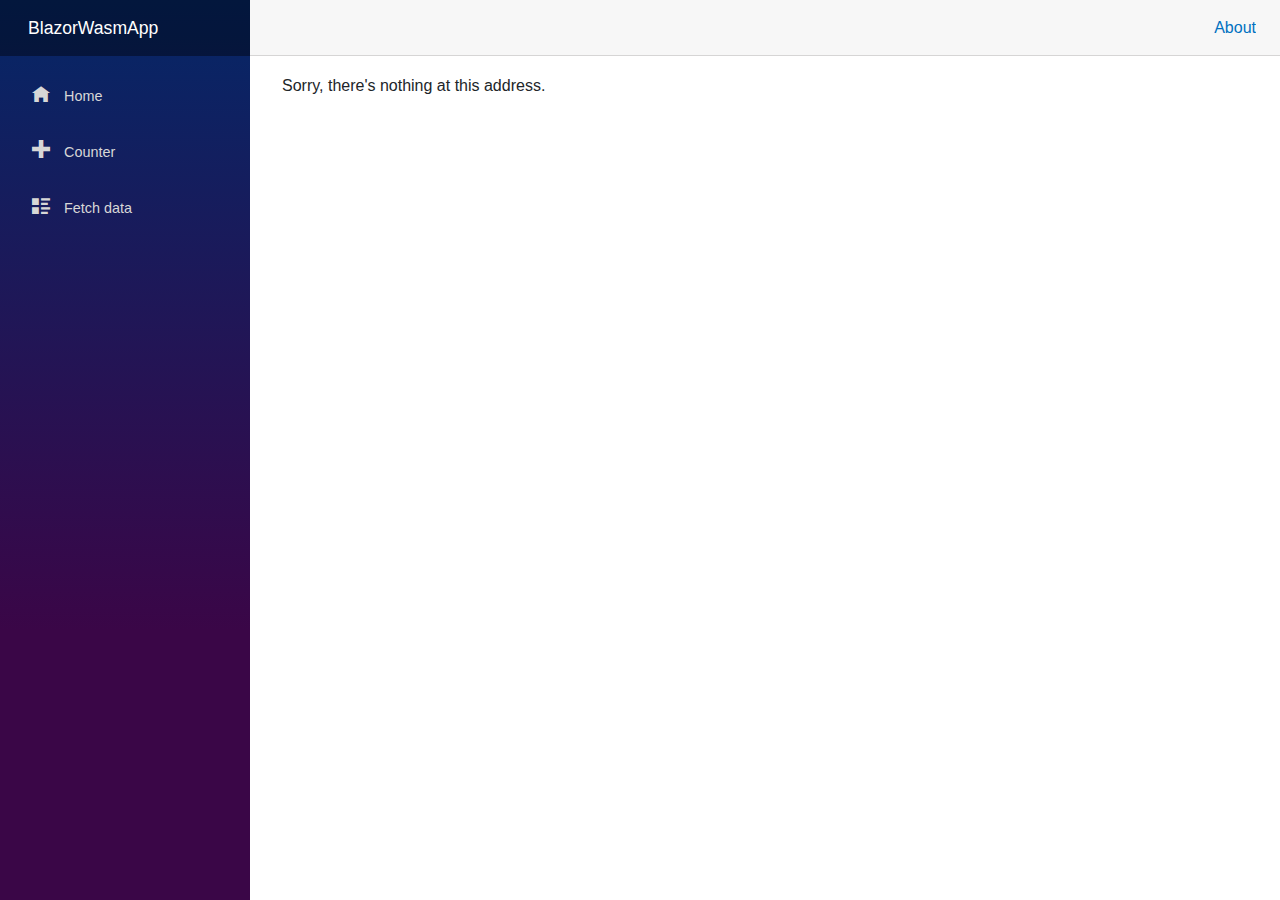
<file: index.html>
<!DOCTYPE html>
<html lang="en">

<head>
    <meta charset="utf-8" />
    <meta name="viewport" content="width=device-width, initial-scale=1.0, maximum-scale=1.0, user-scalable=no" />
    <title>BlazorWasmApp</title>
    <base href="BlazorWasmGithubPagesTest" />
    <link href="css/bootstrap/bootstrap.min.css" rel="stylesheet" />
    <link href="css/app.css" rel="stylesheet" />
    <link href="BlazorWasmApp.styles.css" rel="stylesheet" />
    <link href="manifest.json" rel="manifest" />
    <link rel="apple-touch-icon" sizes="512x512" href="icon-512.png" />
    <link rel="apple-touch-icon" sizes="192x192" href="icon-192.png" />

    <!-- Start Single Page Apps for GitHub Pages -->
    <script type="text/javascript">
        // Single Page Apps for GitHub Pages
        // MIT License
        // https://github.com/rafgraph/spa-github-pages
        // This script checks to see if a redirect is present in the query string,
        // converts it back into the correct url and adds it to the
        // browser's history using window.history.replaceState(...),
        // which won't cause the browser to attempt to load the new url.
        // When the single page app is loaded further down in this file,
        // the correct url will be waiting in the browser's history for
        // the single page app to route accordingly.
        (function (l) {
            if (l.search[1] === '/') {
                var decoded = l.search.slice(1).split('&').map(function (s) {
                    return s.replace(/~and~/g, '&')
                }).join('?');
                window.history.replaceState(null, null,
                    l.pathname.slice(0, -1) + decoded + l.hash
                );
            }
        }(window.location))
    </script>
	</head>

<body>
    <div id="app">Loading...</div>

    <div id="blazor-error-ui">
        An unhandled error has occurred.
        <a href="" class="reload">Reload</a>
        <a class="dismiss">🗙</a>
    </div>
    <script src="_framework/blazor.webassembly.js"></script>
    <script>navigator.serviceWorker.register('service-worker.js');</script>
</body>

</html>
</file>
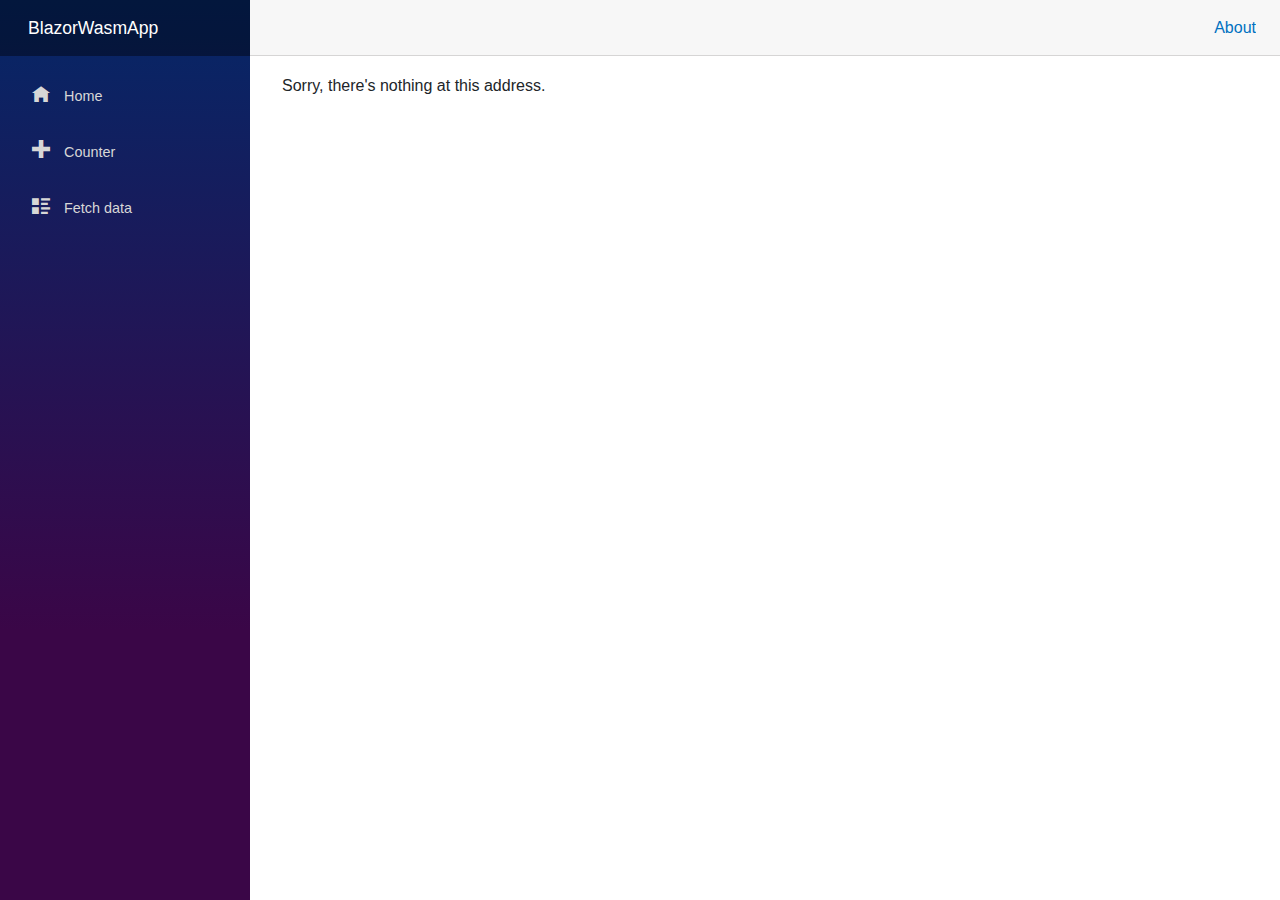
<file: src/BlazorWasmApp/BlazorWasmApp/wwwroot/index.html>
<!DOCTYPE html>
<html lang="en">

<head>
    <meta charset="utf-8" />
    <meta name="viewport" content="width=device-width, initial-scale=1.0, maximum-scale=1.0, user-scalable=no" />
    <title>BlazorWasmApp</title>
    <base href="/" />
    <link href="css/bootstrap/bootstrap.min.css" rel="stylesheet" />
    <link href="css/app.css" rel="stylesheet" />
    <link href="BlazorWasmApp.styles.css" rel="stylesheet" />
    <link href="manifest.json" rel="manifest" />
    <link rel="apple-touch-icon" sizes="512x512" href="icon-512.png" />
    <link rel="apple-touch-icon" sizes="192x192" href="icon-192.png" />
</head>

<body>
    <div id="app">Loading...</div>

    <div id="blazor-error-ui">
        An unhandled error has occurred.
        <a href="" class="reload">Reload</a>
        <a class="dismiss">🗙</a>
    </div>
    <script src="_framework/blazor.webassembly.js"></script>
    <script>navigator.serviceWorker.register('service-worker.js');</script>
</body>

</html>
</file>
<file: BlazorWasmApp.styles.css>
/* /Shared/MainLayout.razor.rz.scp.css */
.page[b-y55mb42di0] {
    position: relative;
    display: flex;
    flex-direction: column;
}

main[b-y55mb42di0] {
    flex: 1;
}

.sidebar[b-y55mb42di0] {
    background-image: linear-gradient(180deg, rgb(5, 39, 103) 0%, #3a0647 70%);
}

.top-row[b-y55mb42di0] {
    background-color: #f7f7f7;
    border-bottom: 1px solid #d6d5d5;
    justify-content: flex-end;
    height: 3.5rem;
    display: flex;
    align-items: center;
}

    .top-row[b-y55mb42di0]  a, .top-row[b-y55mb42di0]  .btn-link {
        white-space: nowrap;
        margin-left: 1.5rem;
        text-decoration: none;
    }

    .top-row[b-y55mb42di0]  a:hover, .top-row[b-y55mb42di0]  .btn-link:hover {
        text-decoration: underline;
    }

    .top-row[b-y55mb42di0]  a:first-child {
        overflow: hidden;
        text-overflow: ellipsis;
    }

@media (max-width: 640.98px) {
    .top-row:not(.auth)[b-y55mb42di0] {
        display: none;
    }

    .top-row.auth[b-y55mb42di0] {
        justify-content: space-between;
    }

    .top-row[b-y55mb42di0]  a, .top-row[b-y55mb42di0]  .btn-link {
        margin-left: 0;
    }
}

@media (min-width: 641px) {
    .page[b-y55mb42di0] {
        flex-direction: row;
    }

    .sidebar[b-y55mb42di0] {
        width: 250px;
        height: 100vh;
        position: sticky;
        top: 0;
    }

    .top-row[b-y55mb42di0] {
        position: sticky;
        top: 0;
        z-index: 1;
    }

    .top-row.auth[b-y55mb42di0]  a:first-child {
        flex: 1;
        text-align: right;
        width: 0;
    }

    .top-row[b-y55mb42di0], article[b-y55mb42di0] {
        padding-left: 2rem !important;
        padding-right: 1.5rem !important;
    }
}
/* /Shared/NavMenu.razor.rz.scp.css */
.navbar-toggler[b-edaixkawr6] {
    background-color: rgba(255, 255, 255, 0.1);
}

.top-row[b-edaixkawr6] {
    height: 3.5rem;
    background-color: rgba(0,0,0,0.4);
}

.navbar-brand[b-edaixkawr6] {
    font-size: 1.1rem;
}

.oi[b-edaixkawr6] {
    width: 2rem;
    font-size: 1.1rem;
    vertical-align: text-top;
    top: -2px;
}

.nav-item[b-edaixkawr6] {
    font-size: 0.9rem;
    padding-bottom: 0.5rem;
}

    .nav-item:first-of-type[b-edaixkawr6] {
        padding-top: 1rem;
    }

    .nav-item:last-of-type[b-edaixkawr6] {
        padding-bottom: 1rem;
    }

    .nav-item[b-edaixkawr6]  a {
        color: #d7d7d7;
        border-radius: 4px;
        height: 3rem;
        display: flex;
        align-items: center;
        line-height: 3rem;
    }

.nav-item[b-edaixkawr6]  a.active {
    background-color: rgba(255,255,255,0.25);
    color: white;
}

.nav-item[b-edaixkawr6]  a:hover {
    background-color: rgba(255,255,255,0.1);
    color: white;
}

@media (min-width: 641px) {
    .navbar-toggler[b-edaixkawr6] {
        display: none;
    }

    .collapse[b-edaixkawr6] {
        /* Never collapse the sidebar for wide screens */
        display: block;
    }
}
</file>
<file: css/app.css>
﻿@import url('open-iconic/font/css/open-iconic-bootstrap.min.css');

html, body {
    font-family: 'Helvetica Neue', Helvetica, Arial, sans-serif;
}

h1:focus {
    outline: none;
}

a, .btn-link {
    color: #0071c1;
}

.btn-primary {
    color: #fff;
    background-color: #1b6ec2;
    border-color: #1861ac;
}

.content {
    padding-top: 1.1rem;
}

.valid.modified:not([type=checkbox]) {
    outline: 1px solid #26b050;
}

.invalid {
    outline: 1px solid red;
}

.validation-message {
    color: red;
}

#blazor-error-ui {
    background: lightyellow;
    bottom: 0;
    box-shadow: 0 -1px 2px rgba(0, 0, 0, 0.2);
    display: none;
    left: 0;
    padding: 0.6rem 1.25rem 0.7rem 1.25rem;
    position: fixed;
    width: 100%;
    z-index: 1000;
}

    #blazor-error-ui .dismiss {
        cursor: pointer;
        position: absolute;
        right: 0.75rem;
        top: 0.5rem;
    }

.blazor-error-boundary {
    background: url([data-uri]) no-repeat 1rem/1.8rem, #b32121;
    padding: 1rem 1rem 1rem 3.7rem;
    color: white;
}

    .blazor-error-boundary::after {
        content: "An error has occurred."
    }
</file>
<file: src/BlazorWasmApp/BlazorWasmApp/wwwroot/css/app.css>
﻿@import url('open-iconic/font/css/open-iconic-bootstrap.min.css');

html, body {
    font-family: 'Helvetica Neue', Helvetica, Arial, sans-serif;
}

h1:focus {
    outline: none;
}

a, .btn-link {
    color: #0071c1;
}

.btn-primary {
    color: #fff;
    background-color: #1b6ec2;
    border-color: #1861ac;
}

.content {
    padding-top: 1.1rem;
}

.valid.modified:not([type=checkbox]) {
    outline: 1px solid #26b050;
}

.invalid {
    outline: 1px solid red;
}

.validation-message {
    color: red;
}

#blazor-error-ui {
    background: lightyellow;
    bottom: 0;
    box-shadow: 0 -1px 2px rgba(0, 0, 0, 0.2);
    display: none;
    left: 0;
    padding: 0.6rem 1.25rem 0.7rem 1.25rem;
    position: fixed;
    width: 100%;
    z-index: 1000;
}

    #blazor-error-ui .dismiss {
        cursor: pointer;
        position: absolute;
        right: 0.75rem;
        top: 0.5rem;
    }

.blazor-error-boundary {
    background: url([data-uri]) no-repeat 1rem/1.8rem, #b32121;
    padding: 1rem 1rem 1rem 3.7rem;
    color: white;
}

    .blazor-error-boundary::after {
        content: "An error has occurred."
    }
</file>
